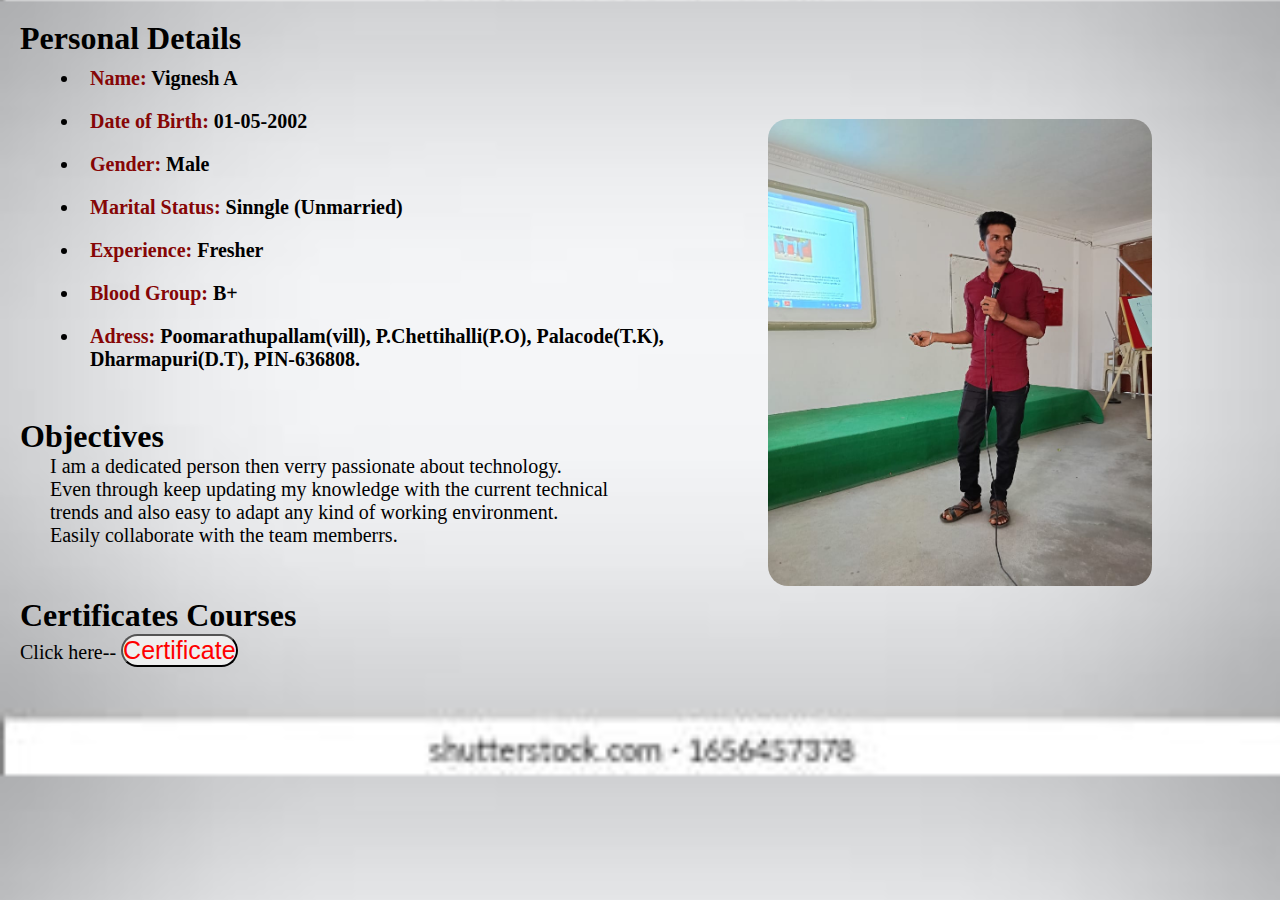
<file: About.html>
<!DOCTYPE html>
<html lang="en">
<head>
    <meta charset="UTF-8">
    <meta name="viewport" content="width=device-width, initial-scale=1.0">
    <title>Personal Information</title>
    <link rel="stylesheet" href="About.css">
</head>
<body>
    <div class="personal">
        <h1>Personal Details</h1>

        <ul>
            <p><li><span>Name:</span> Vignesh A</li>
            <li><span>Date of Birth:</span> 01-05-2002</li>
            <li><span>Gender:</span> Male</li>
            <li><span>Marital Status:</span> Sinngle (Unmarried)</li>
            <li><span>Experience:</span> Fresher</li>
            <li><span>Blood Group:</span> B+</li>
            <li><span>Adress:</span> Poomarathupallam(vill), P.Chettihalli(P.O), Palacode(T.K),<br>
                Dharmapuri(D.T), PIN-636808.</li></p>
        </ul>
    </div>
    <div class="wrapper">
        <img src="vicky.png" alt="">
    </div>
    <div class="objectives">
        <h1>Objectives</h1>
        <p>I am a dedicated person then verry passionate about technology. <br> Even through keep updating my knowledge
            with the current technical <br> trends and also easy to adapt any kind of working environment. <br>
            Easily collaborate with the team memberrs.
        </p>
    </div>
    <div class="certificate">
        <h1>Certificates Courses</h1>
        <p>Click here--
       <button><a href="https://drive.google.com/drive/folders/117D5GC5vargZ0ba6cJy5orOAwP_LG1Gb">Certificate</a></button> </p>
    </div>
</body>
</html>
</file>
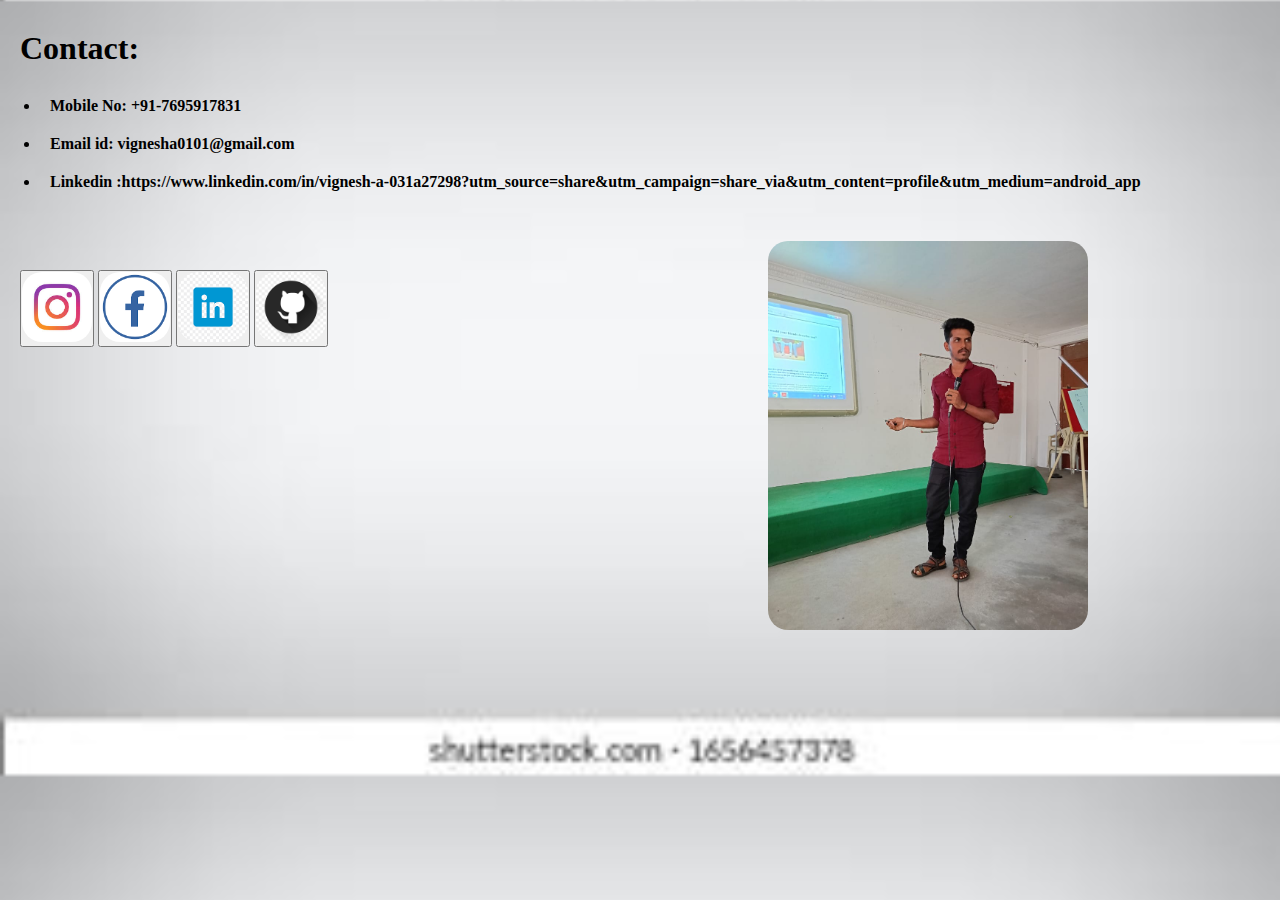
<file: contact.html>
<!DOCTYPE html>
<html lang="en">
<head>
    <meta charset="UTF-8">
    <meta name="viewport" content="width=device-width, initial-scale=1.0">
    <title>contact</title>
    <link rel="stylesheet" href="contact.css">
</head>
<body>
    <div class="contact">
        <h1>Contact:</h1>
        <ul>
            <li>Mobile No: +91-7695917831</li>
            <li>Email id: vignesha0101@gmail.com</li>
            <li><span>Linkedin :https://www.linkedin.com/in/vignesh-a-031a27298?utm_source=share&utm_campaign=share_via&utm_content=profile&utm_medium=android_app</span></li>
        </ul>
    </div>
    <div class="wrapper">
        <img src="vicky.png" alt="">
    </div>

    <div class="socialmedia">
        <button type="submit"><a href="https://www.instagram.com/vickyas_01?igsh=MWVpYnZqbGM0eGRuMQ==">
            <img src="instagram.jpeg" alt="#">
        </a></button>
    
        <button type="submit"><a href="https://www.facebook.com/profile.php?id=100065800450574&mibextid=ZbWKwL">
            <img src="facebook.png" alt="#">
        </a></button>

        <button type="submit"><a href="https://www.linkedin.com/in/vignesh-a-031a27298?utm_source=share&utm_campaign=share_via&utm_content=profile&utm_medium=android_app">
            <img src="linkedin.png" alt="#">
        </a></button>

        <button type="submit"><a href="https://github.com/vignesh-0113">
            <img src="github.png" alt="#">
        </a></button>
    </div>
</body>
</html>
</file>
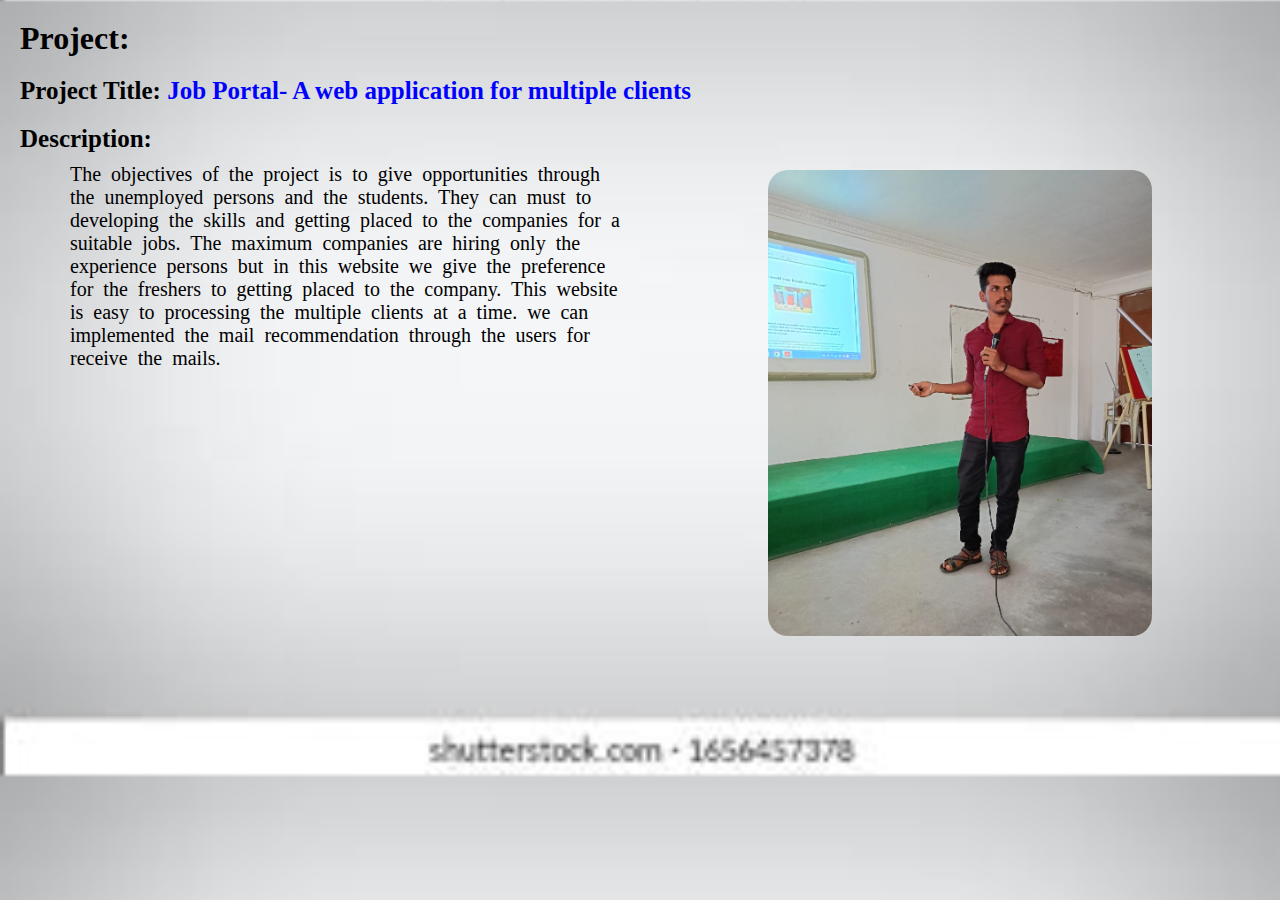
<file: project.html>
<!DOCTYPE html>
<html lang="en">
<head>
    <meta charset="UTF-8">
    <meta name="viewport" content="width=device-width, initial-scale=1.0">
    <title>project</title>
    <link rel="stylesheet" href="project.css">
</head>
<body>
    <div class="container">
        <h1>Project:</h1>
        <h3>Project Title: <span>Job Portal- A web application for multiple clients</span> </h3>
        <h4>Description:</h4>

        <p>
            The objectives of the project is to give opportunities through the unemployed persons and the students.
            They can must to developing the skills and getting placed to the companies for a suitable jobs.
            The maximum companies are hiring only the experience persons but in this website 
            we give the preference for the freshers to getting placed to the company. 
            This website is easy to processing the multiple 
            clients at a time. we can implemented the mail recommendation through 
            the users for receive the mails.  

        </p>
    </div>
    <div class="wrapper">
        <img src="vicky.png" alt="">
    </div>
</body>
</html>
</file>
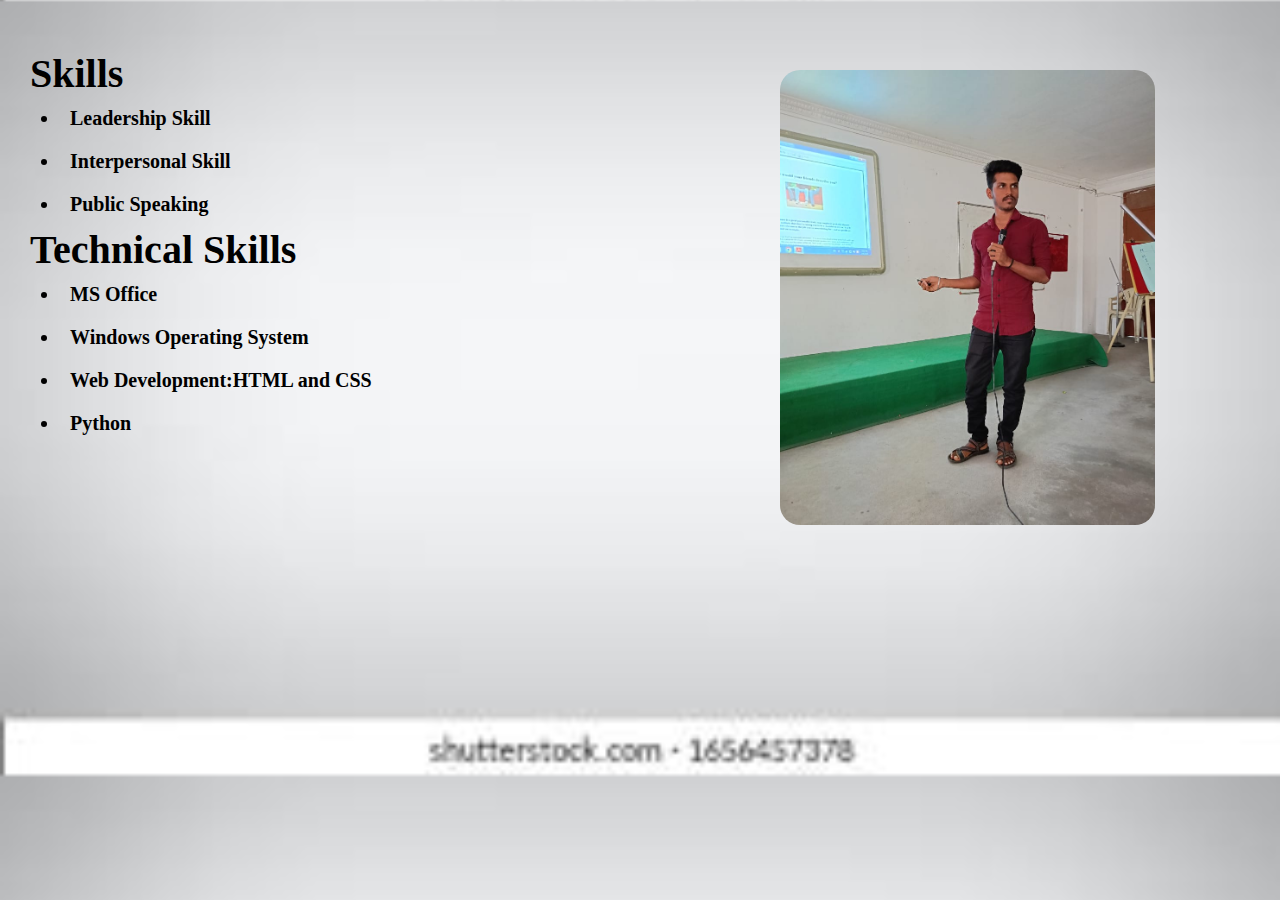
<file: skills.html>
<!DOCTYPE html>
<html lang="en">
<head>
    <meta charset="UTF-8">
    <meta name="viewport" content="width=device-width, initial-scale=1.0">
    <title>skills</title>
    <link rel="stylesheet" href="skills.css">
</head>
<body>
    <div class="tech">
        <div class="skills">
            <h1>Skills</h1>
            <p>
                <li>Leadership Skill</li>
                <li>Interpersonal Skill</li>
                <li>Public Speaking</li>
            </p>
        </div>
        <div class="Techskill">
            <h1>Technical Skills</h1>
            <p>
                <li>MS Office</li>
                <li>Windows Operating System</li>
                <li>Web Development:HTML and CSS</li>
                <li>Python</li>
                
            </p>
        </div>
        <div class="wrapper">
            <img src="vicky.png" alt="">
        </div>
    </div>
</body>
</html>
</file>
<file: About.css>
*{
    margin: 0;
    padding: 0;
}
body{
    background-image: url("port.jpeg");
    background-size: cover;
}
.personal{
    padding: 20px;
}
li{
    padding: 10px;
    margin-left: 60px;
    font-weight: bold;
    font-size: 20px;
}
li span{
    color: rgb(134, 6, 6);
}
.wrapper img{
    height: 30%;
    width: 30%;
    margin-left: 60%;
    margin-top: -22%;
    border-radius: 20px;   
}
.objectives{
    margin-top: -15%;
    padding: 20px;
}
.objectives p{
    margin-left: 30px;
    font-size: 20px;
}
.certificate{
    margin-top: 10px;
    padding: 20px;
}
.certificate p{
    font-size: 20px;
}
.certificate p a{
    text-decoration: none;
    color: red;
}
.certificate button:hover{
    color: blue;
}
.certificate button{
    font-size: 25px;
    border-radius: 20px;
}

@media screen and (max-width:600px)
{
    body{
        background-image: url("background.jpg");
        
    }
    .personal{
        padding: 10px;
    }
    li{
        padding: 5px;
        margin-left: 60px;
        font-weight: bold;
        font-size: 15px;
    }
    li span{
        color: rgb(240, 237, 237);
    }
    .wrapper img{
        height: 30%;
        width: 30%;
        margin-left: 60%;
        margin-top: -5%;
        border-radius: 20px;   
    }
    .objectives{
        padding: 10px;
        margin-top: -7%;
    }
    .objectives p{
        margin-left: 35px;
        font-size: 15px;
    }
    .certificate{
        margin-top: 10px;
        padding: 10px;
    }
    .certificate p{
        font-size: 20px;
    }
    .certificate p a{
        text-decoration: none;
        color: red;
    }
    .certificate button:hover{
        color: blue;
    }
    .certificate button{
        font-size: 25px;
        border-radius: 20px;
    }
    .certificate button:hover{
        background-color: aqua;
    }
}
</file>
<file: contact.css>
*{
    margin: 0;
    padding: 0;
}
body{
    background-image: url(port.jpeg);
    background-size: cover;
}
.contact{
    padding: 20px;
    margin-top: 10px;
}
.contact ul{
    padding: 20px;
   
}
.contact li{
    padding: 10px;
    font-weight: bold;
}
.wrapper img{
    height: 10%;
    width: 25%;
    margin-left: 60%;
    border-radius: 20px;   
}
.socialmedia{
    margin-top: -30%;
    padding: 20px;
}
.socialmedia button img{
    width: 70px;
    border-radius: 20px;
    
}

@media screen and (max-width:600px)
{
    body{
        background-image: url("background.jpg");
        
    }
    .contact{
        padding: 20px;
        margin-top: 10px;
    }
    .contact ul{
        padding: 20px;
       
    }
    .contact li{
        padding: 10px;
        font-weight: bold;
    }
    .contact li span{
        display: flex;
    }
    .wrapper img{
        height: 30%;
        width: 30%;
        margin-left: 60%;
        border-radius: 20px;
        margin-top: 10%;   
    }
    .socialmedia{
        margin-top: -30%;
        padding: 20px;
    }
    .socialmedia button img{
        width: 50px;
        border-radius: 20px;
        
    }
}
</file>
<file: project.css>
*{
    margin: 0;
    padding: 0;
}
body{
    background-image: url(port.jpeg);
    background-size: cover;
}
.container{
    padding: 20px;
    
}
.container h3{
    padding-top: 20px;
    font-size: 25px;
    padding-bottom: 20px;
}
.container h3 span{
    color: blue;
}
.container h4{
    font-size: 25px;
}
.container p{
    margin-left: 40px;
    font-size: 20px;
    padding: 10px;
    word-spacing: 5px;
    margin-right: 50%;
    
}
.wrapper img{
    height: 30%;
    width: 30%;
    margin-left: 60%;
    margin-top: -18%;
    border-radius: 20px;   
}

@media screen and (max-width:600px)
{
    body{
        background-image: url("background.jpg");
        
    }
    .container{
        padding: 20px;
        
    }
    .container h3{
        padding-top: 20px;
        font-size: 20px;
        padding-bottom: 20px;
    }
    .container h3 span{
        color: blue;
    }
    .container h4{
        font-size: 20px;
    }
    .container p{
        margin-left: 40px;
        font-size: 15px;
        padding: 10px;
        word-spacing: 5px;
    }
    .wrapper img{
        height: 50%;
        width: 30%;
        margin-left: 60%;
        margin-top: -50%;
        border-radius: 20px;   
    }
}
</file>
<file: skills.css>
*{
    margin: 0;
    padding: 0;
}
body{
    background-image: url(port.jpeg);
    background-size: cover;
}
.tech{
    margin-left: 30px;
    margin-top: 50px;
    font-weight: bold;
    font-size: 20px;
}
.skills{
    margin-top: 20px; 
 }
 li{
     margin-left: 30px;
     padding: 10px;
 }
 .techskills h1{
     padding: 20px;
 }
 li{
     margin-left: 30px;
     padding: 10px;
 }
.wrapper img{
    height: 30%;
    width: 30%;
    margin-left: 60%;
    margin-top: -30%;
    border-radius: 20px;   
}

@media screen and (max-width:600px)
{
    body{
        background-image: url("background.jpg");
        
    }
    .skills{
        margin-top: 10px; 
    }
    .tech h1{
        font-size: 30px;
    }
    li{
        margin-left: 30px;
        padding: 10px;
        font-size: 15px;
    }
    .techskills h1{
        padding: 20px;
        font-size: 30px;
    }
    li{
        margin-left: 30px;
        padding: 10px;
    }
    .wrapper img{
        height: 40%;
        width: 40%;
        margin-left: 50%;
        margin-top: -5%;
        border-radius: 20px;   
    }
}
</file>
